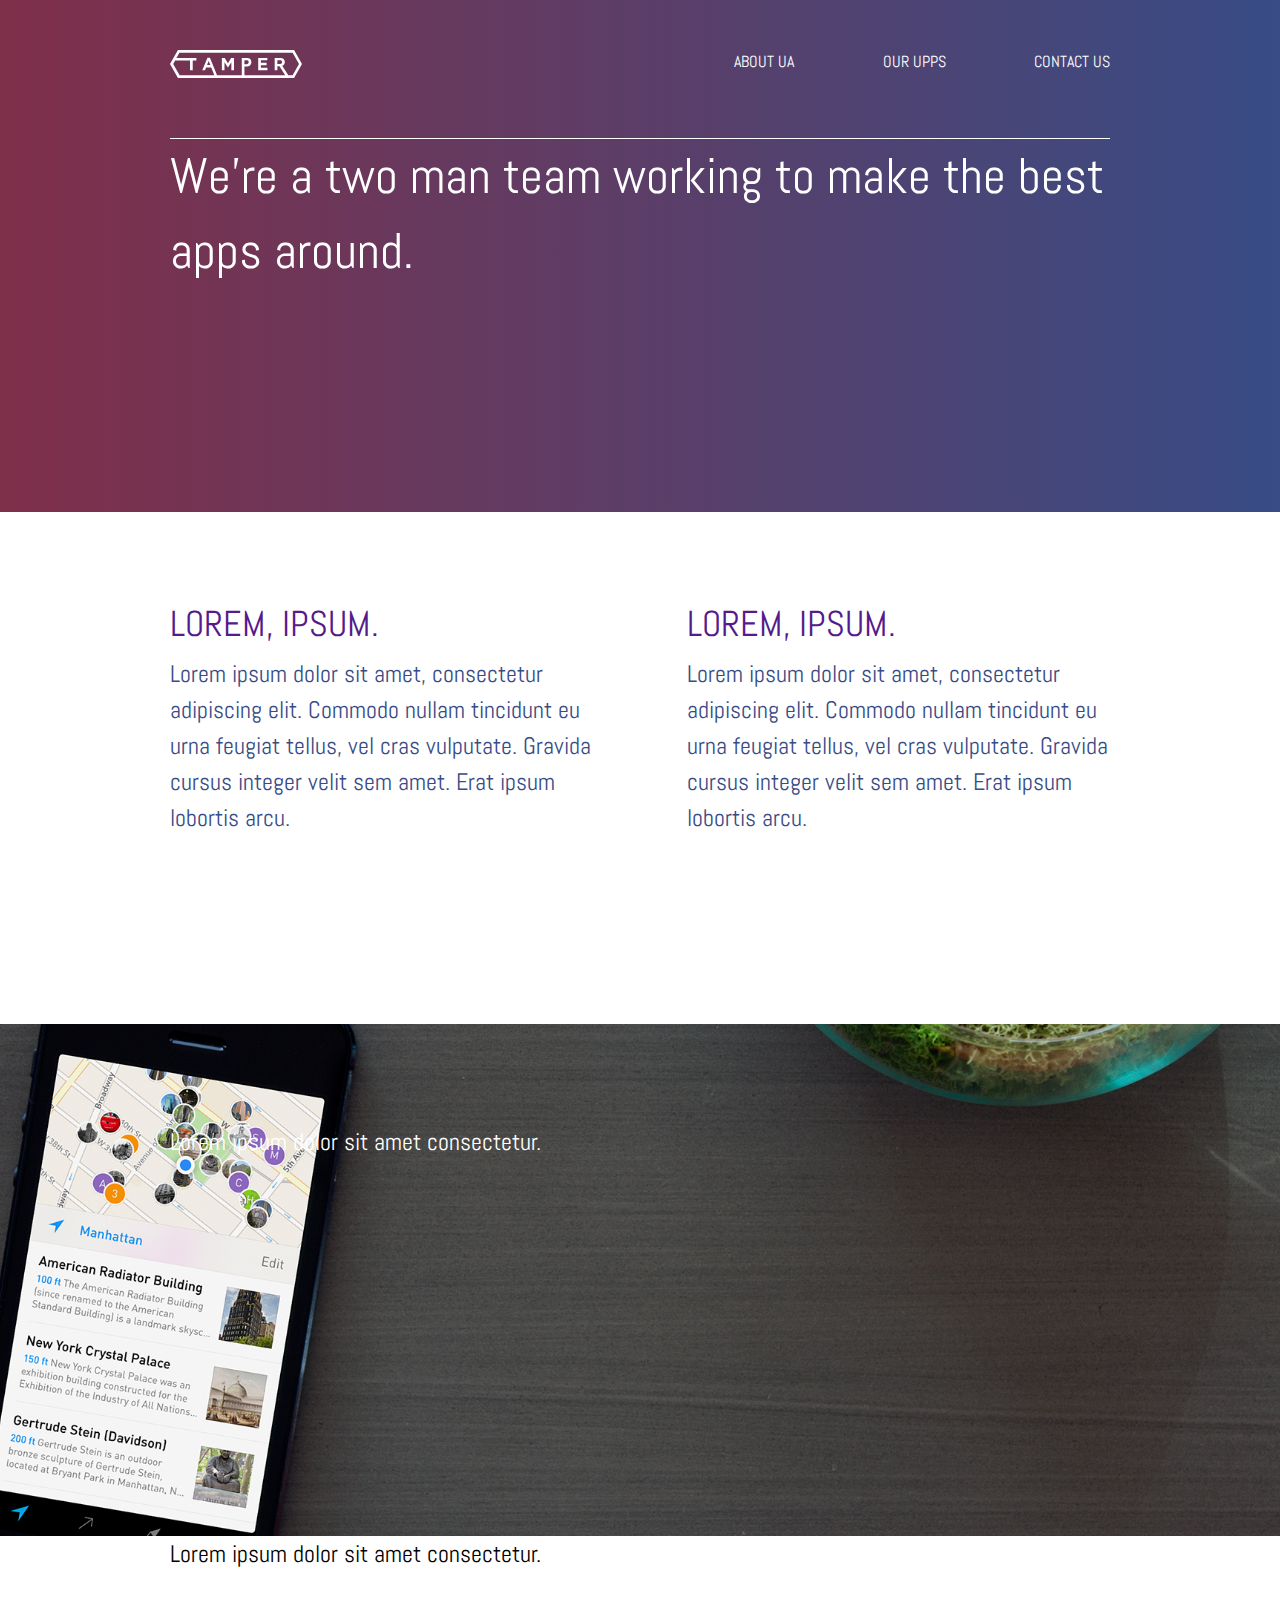
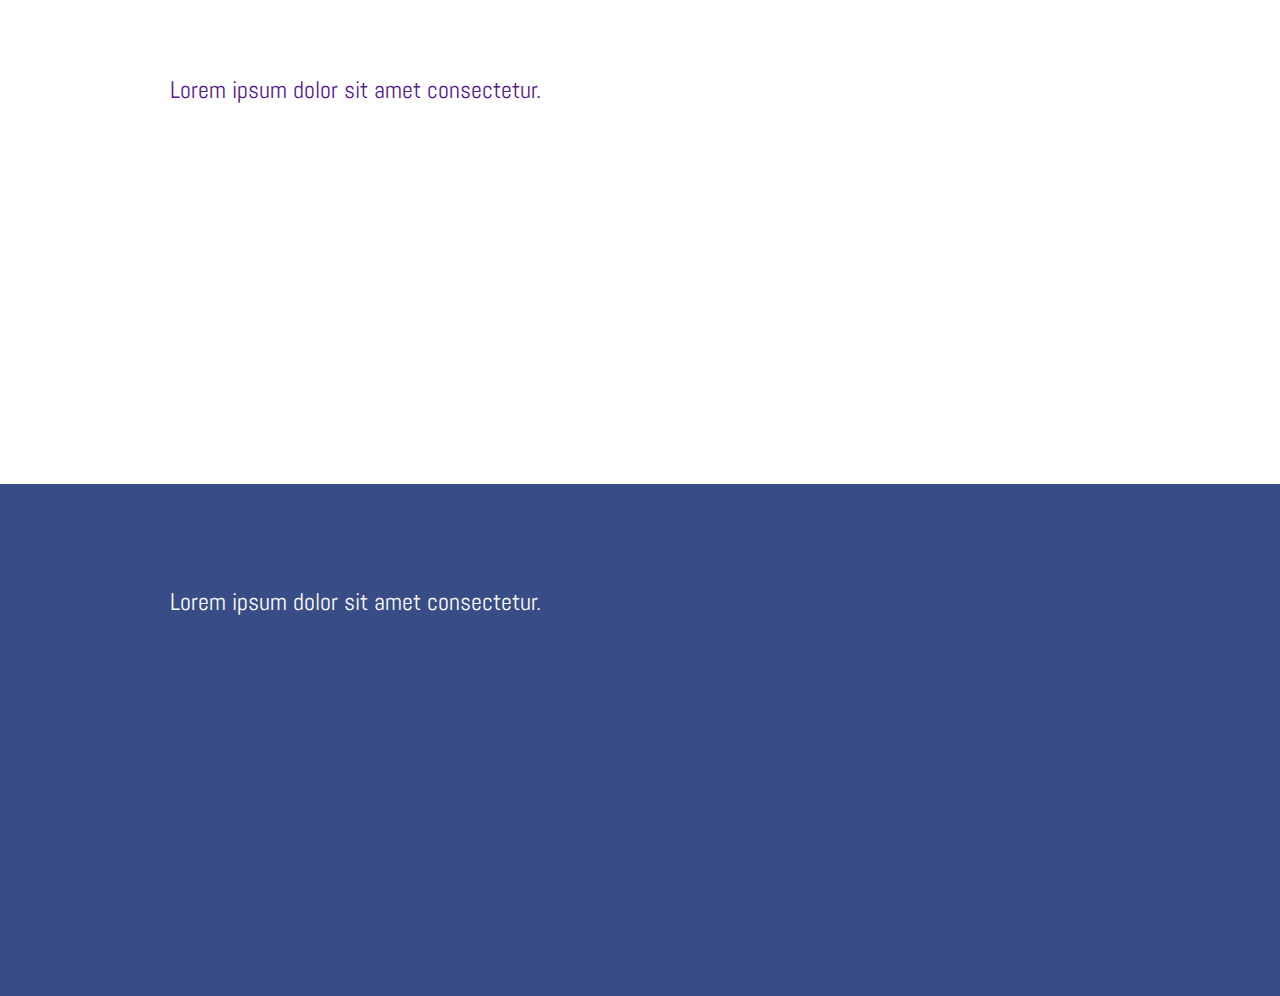
<file: app/index.html>
<!DOCTYPE html>
<html lang="en">

<head>
    <meta charset="UTF-8">
    <meta http-equiv="X-UA-Compatible" content="IE=edge">
    <meta name="viewport" content="width=device-width, initial-scale=1.0">
    <title>Document</title>
    <link rel="stylesheet" href="style.css">
</head>

<body>
    <section class="header">
        <div class="container">
            <div class="header__top">
                <div class="header__logo"><a hreff="#"><img src="images/logo.svg"></a></div>
                <div class="header__menu">
                    <ul class="header__items">
                        <li class="header__item"><a href="#">about ua</a></li>
                        <li class="header__item"><a href="#">our upps</a></li>
                        <li class="header__item"><a href="#">contact us</a></li>
                    </ul>
                </div>
            </div>
            <div class="header__description">
                <h1>We’re a two man team working to make the best apps around.
            </div>
    </section>

    <section class="about">
        <div class="container">
            <div class="about__item">
                <h2>Lorem, ipsum.</h2>
                <p>Lorem ipsum dolor sit amet, consectetur adipiscing elit. Commodo nullam tincidunt eu urna feugiat
                    tellus, vel cras vulputate. Gravida cursus integer velit sem amet. Erat ipsum lobortis arcu.</p>
            </div>
            <div class="about__item">
                <h2>Lorem, ipsum.</h2>
                <p>Lorem ipsum dolor sit amet, consectetur adipiscing elit. Commodo nullam tincidunt eu urna feugiat
                    tellus, vel cras vulputate. Gravida cursus integer velit sem amet. Erat ipsum lobortis arcu.</p>
            </div>
    </section>
    <section class="apps1">
        <div class="container">Lorem ipsum dolor sit amet consectetur.</div>
    </section>
    <section class="apps2">
        <div class="container">Lorem ipsum dolor sit amet consectetur.</div>
    </section>
    <section class="contacts">
        <div class="container">Lorem ipsum dolor sit amet consectetur.</div>
    </section>
    <section class="footer">
        <div class="container">Lorem ipsum dolor sit amet consectetur.</div>
    </section>

</body>

</html>
</file>
<file: app/style.css>
@import url("https://fonts.googleapis.com/css2?family=Abel&display=swap");
.header, .about, .apps1, .contacts, .footer {
  padding: 100px 0;
  display: flex;
  min-height: 512px; }

* {
  padding: 0;
  margin: 0;
  box-sizing: border-box; }

body {
  font-family: "Abel", sans-serif;
  font-size: 24px;
  font-style: normal;
  font-weight: 400;
  line-height: 1.5em;
  letter-spacing: 10%; }

.container {
  width: 95%;
  max-width: 940px;
  margin: 0 auto;
  display: flex; }

a {
  color: inherit;
  text-decoration: none; }

h2 {
  font-size: 36px;
  line-height: 24px;
  padding: 0 0 20px;
  text-transform: uppercase;
  font-weight: 400; }

.header {
  background-image: linear-gradient(to right, #7F2F4A, #384C85);
  padding: 50px 0; }
  .header .container {
    flex-direction: column; }
  .header__top {
    border-bottom: 1px solid #FFFFFF;
    display: flex;
    justify-content: space-between; }
    @media screen and (max-width: 768px) {
      .header__top {
        border-bottom: none;
        flex-direction: column; } }
    @media screen and (max-width: 515px) {
      .header__top {
        border-bottom: none; } }
  .header__menu {
    flex-basis: 40%; }
    @media screen and (max-width: 768px) {
      .header__menu {
        width: 70%;
        margin: 15px auto; } }
    @media screen and (max-width: 515px) {
      .header__menu {
        display: none; } }
  .header__description h1 {
    color: #FFFFFF;
    line-height: 75px;
    font-size: 50px;
    font-weight: 400; }
  .header__logo {
    padding-bottom: 50px; }
    @media screen and (max-width: 768px) {
      .header__logo {
        border-bottom: 1px solid #FFFFFF;
        text-align: center; } }
  .header__items {
    display: flex;
    list-style-type: none;
    text-transform: uppercase;
    font-size: 16px;
    font-family: Abel, sans-serif;
    color: #FFFFFF;
    line-height: 24px;
    display: flex;
    justify-content: space-between; }
  .header__item a {
    display: block;
    padding: 0 0 20px; }
  .header__item::after {
    content: "";
    display: block;
    border-bottom: 1px solid #FFFFFF;
    transform: scaleX(0);
    transition-property: transform;
    transition-duration: 0.5s; }
  .header__item:hover::after {
    transform: scaleX(1); }

.about {
  background-color: #FFFFFF;
  color: #384C85; }
  .about .container {
    justify-content: space-between; }
    @media screen and (max-width: 515px) {
      .about .container {
        flex-direction: column;
        justify-content: center;
        align-items: center; } }
    .about .container h2 {
      color: #551A8B; }
  .about__item {
    width: 45%;
    color: #384C85; }

.apps1 {
  color: #FFFFFF;
  background-image: url("images/about.jpeg");
  background-repeat: no-repeat;
  background-position: top center;
  background-size: cover; }

.apps1 {
  color: #FFFFFF;
  background-image: url("images/apps2.jpeg");
  background-repeat: no-repeat;
  background-position: top center;
  background-size: cover; }

.contacts {
  background-color: #FFFFFF;
  color: #551A8B; }

.footer {
  background-color: #384C85;
  color: #FFFFFF;
  min-height: 512px / 2; }

/*# sourceMappingURL=style.css.map */
</file>
